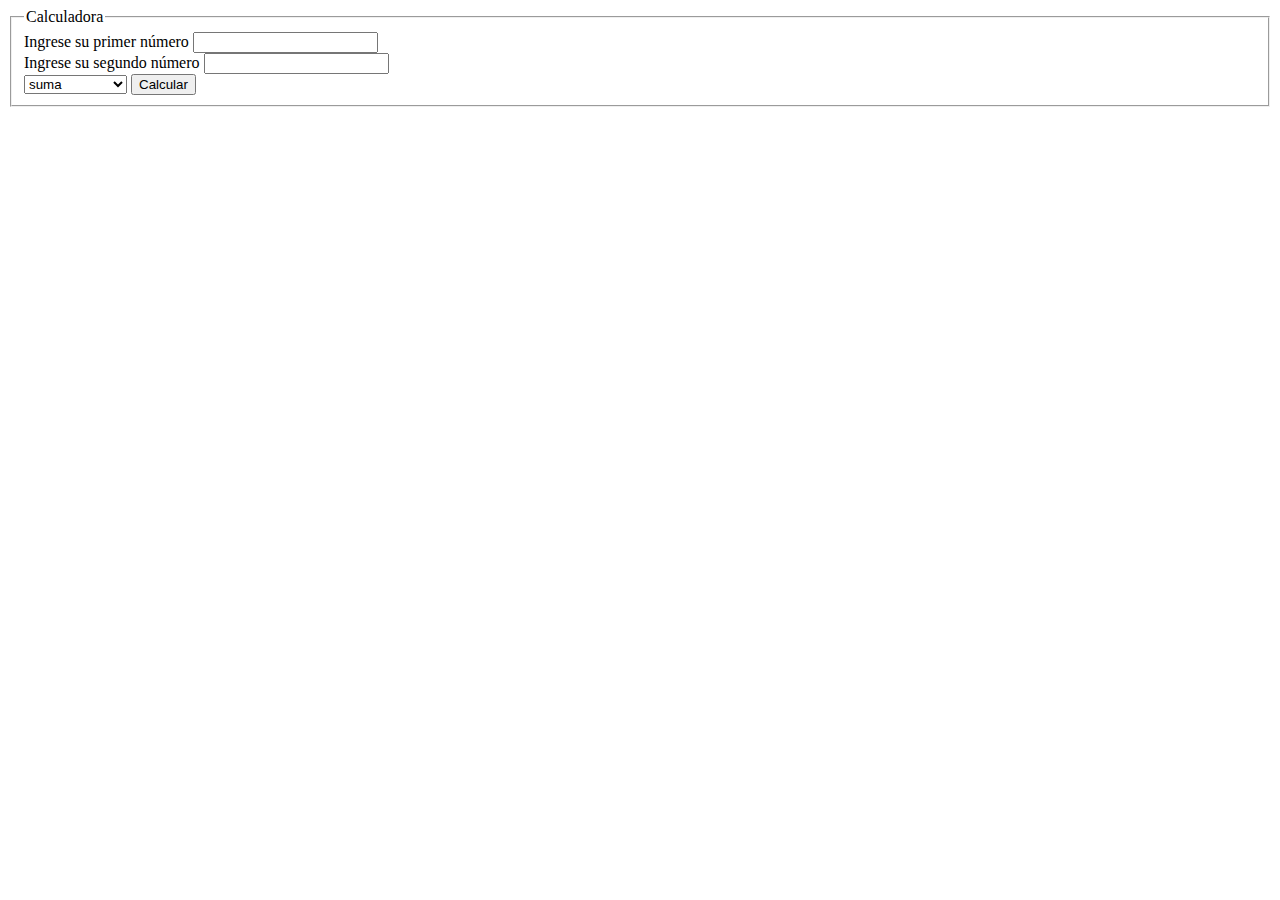
<file: calculadora/index.html>
<!DOCTYPE html>
<html lang="en">

<head>
    <meta charset="UTF-8">
    <meta http-equiv="X-UA-Compatible" content="IE=edge">
    <meta name="viewport" content="width=device-width, initial-scale=1.0">
    <title>Calculadora! :D</title>
</head>

<body>
    <!-- creación del formulario para enviar los datos por método get -->
    <form action="calculator.php" method="GET">
        <fieldset>
            <legend>Calculadora</legend>
            <!-- datos del primer campo -->
            <label for="input1">Ingrese su primer número</label>
            <input type="number" name="input1" id="input1">
            <br>
            <!-- datos del segundo campo -->
            <label for="input2">Ingrese su segundo número</label>
            <input type="number" name="input2" id="input2">
            <br>
            <!-- elección de la operación matematica -->
            <select name="operacion" id="operacion">
                <option value="suma">suma</option>
                <option value="resta">resta</option>
                <option value="multi">multiplicacion</option>
                <option value="divi">division</option>
            </select>
            <!-- botón de envio -->
            <input type="submit" value="Calcular">
        </fieldset>
    </form>
</body>

</html>
</file>
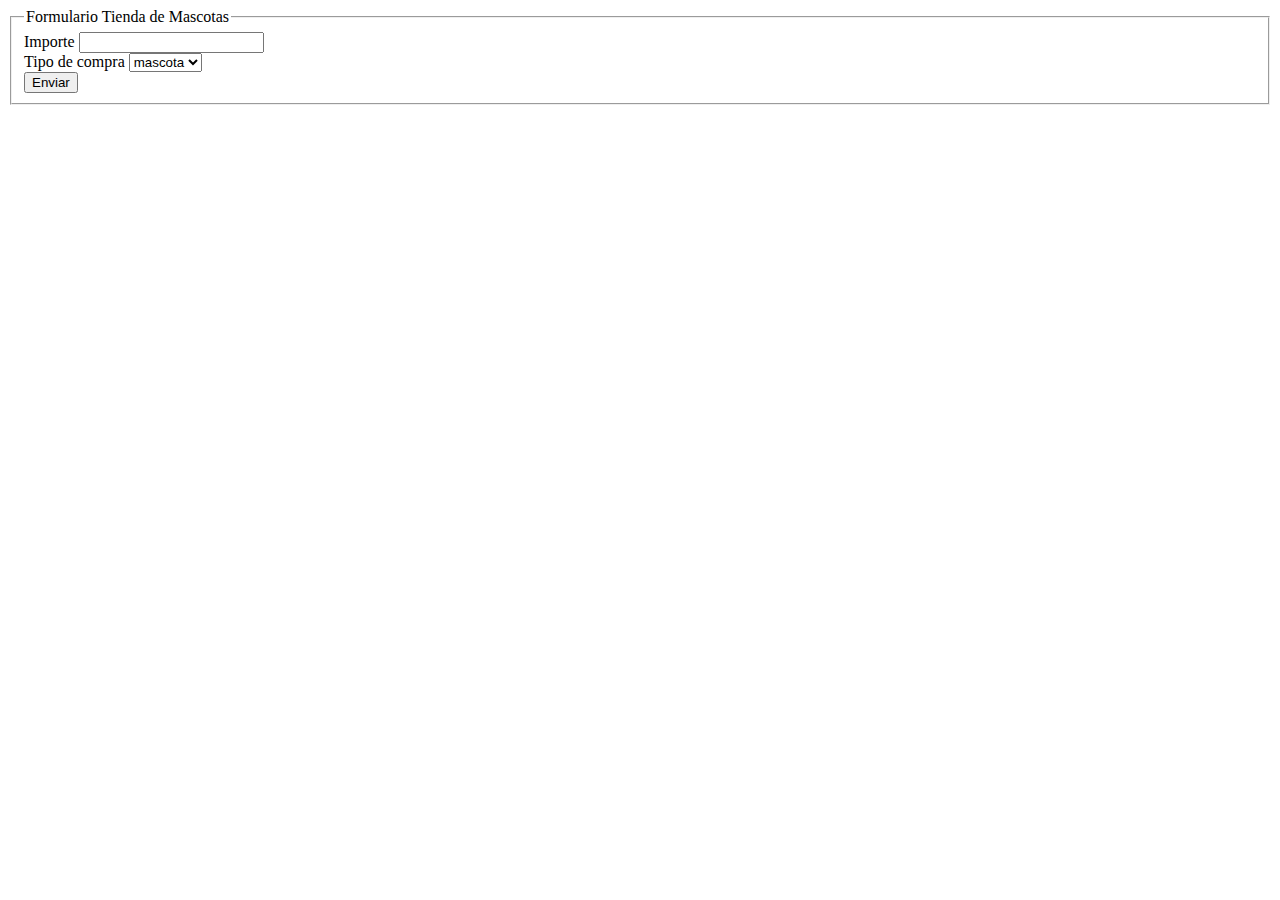
<file: tienda/index.html>
<!DOCTYPE html>
<html lang="en">

<head>
    <meta charset="UTF-8">
    <meta http-equiv="X-UA-Compatible" content="IE=edge">
    <meta name="viewport" content="width=device-width, initial-scale=1.0">
    <title>Tienda Mascotas</title>
</head>

<body>
    <form action="envio.php" method="get">
        <fieldset>
            <legend>Formulario Tienda de Mascotas</legend>
            <label for="importe">Importe</label>
            <input type="number" name="importe" id="importe" min="1" required>
            <br>
            <label for="tipo_compra">Tipo de compra</label>
            <select name="tipo_compra" id="tipo_compra">
                <option value="mascota">mascota</option>
                <option value="ropa">ropa</option>
            </select>
            <br>
            <input type="submit" value="Enviar">
        </fieldset>
    </form>
</body>

</html>
</file>
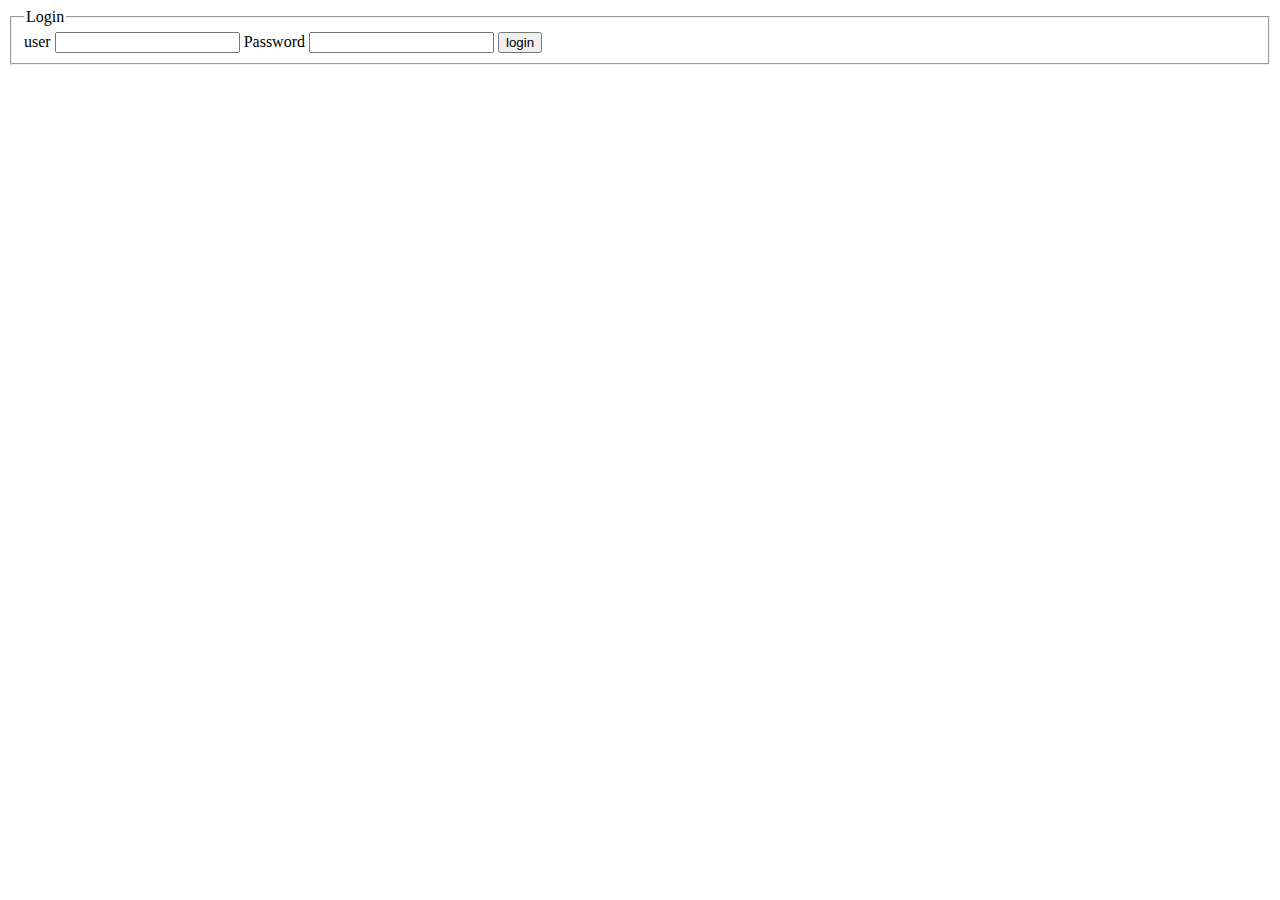
<file: login/formulario.html>
<!DOCTYPE html>
<html lang="es">
<head>
    <meta charset="UTF-8">
    <meta http-equiv="X-UA-Compatible" content="IE=edge">
    <meta name="viewport" content="width=device-width, initial-scale=1.0">
    <title>Login</title>
</head>
<body>
    <form action="login.php" method="post">
        <fieldset>
            <legend>Login</legend>
            <label for="user">user</label>
            <input type="text" name="user" id="user">
            <label for="pass">Password</label>
            <input type="password" name="pass" id="pass">
            <input type="submit" value="login">
        </fieldset>
    </form>
</body>
</html>
</file>
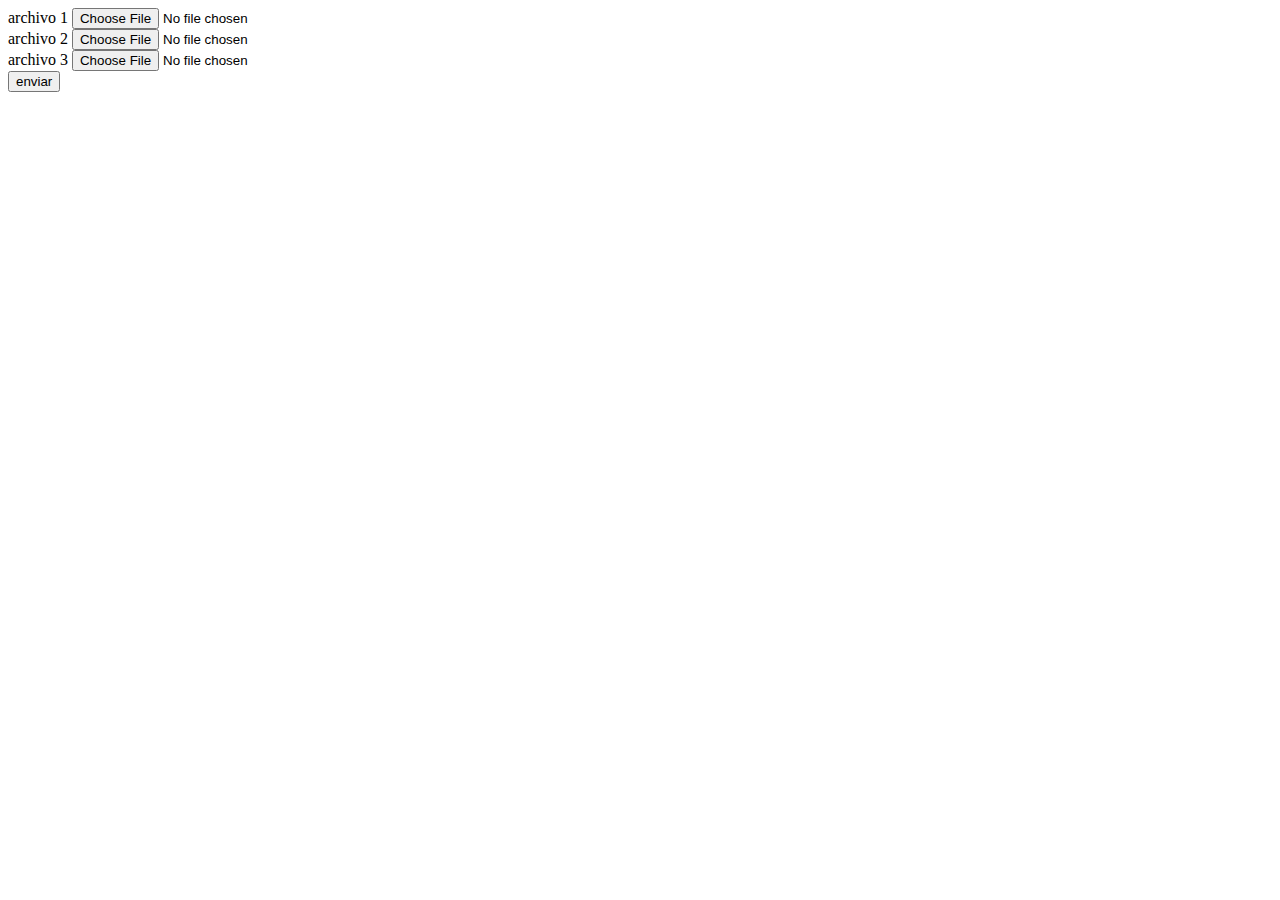
<file: ficherosAlServer/html/misdatos.html>
<!DOCTYPE html>
<html lang="es">
<head>
    <meta charset="UTF-8">
    <meta http-equiv="X-UA-Compatible" content="IE=edge">
    <meta name="viewport" content="width=device-width, initial-scale=1.0">
    <title>Subir Archivos</title>
</head>
<body>
<form action="../php/mostrando.php" method="post" enctype="multipart/form-data">
    <label for="archivo_1">archivo 1</label>
    <input type="file" name="archivo_1" id="archivo_1">
    <br>
    <label for="archivo_2">archivo 2</label>
    <input type="file" name="archivo_2" id="archivo_2">
    <br>
    <label for="archivo_3">archivo 3</label>
    <input type="file" name="archivo_3" id="archivo_3">
    <br>
    <input type="submit" value="enviar">
</form>
</body>
</html>
</file>
